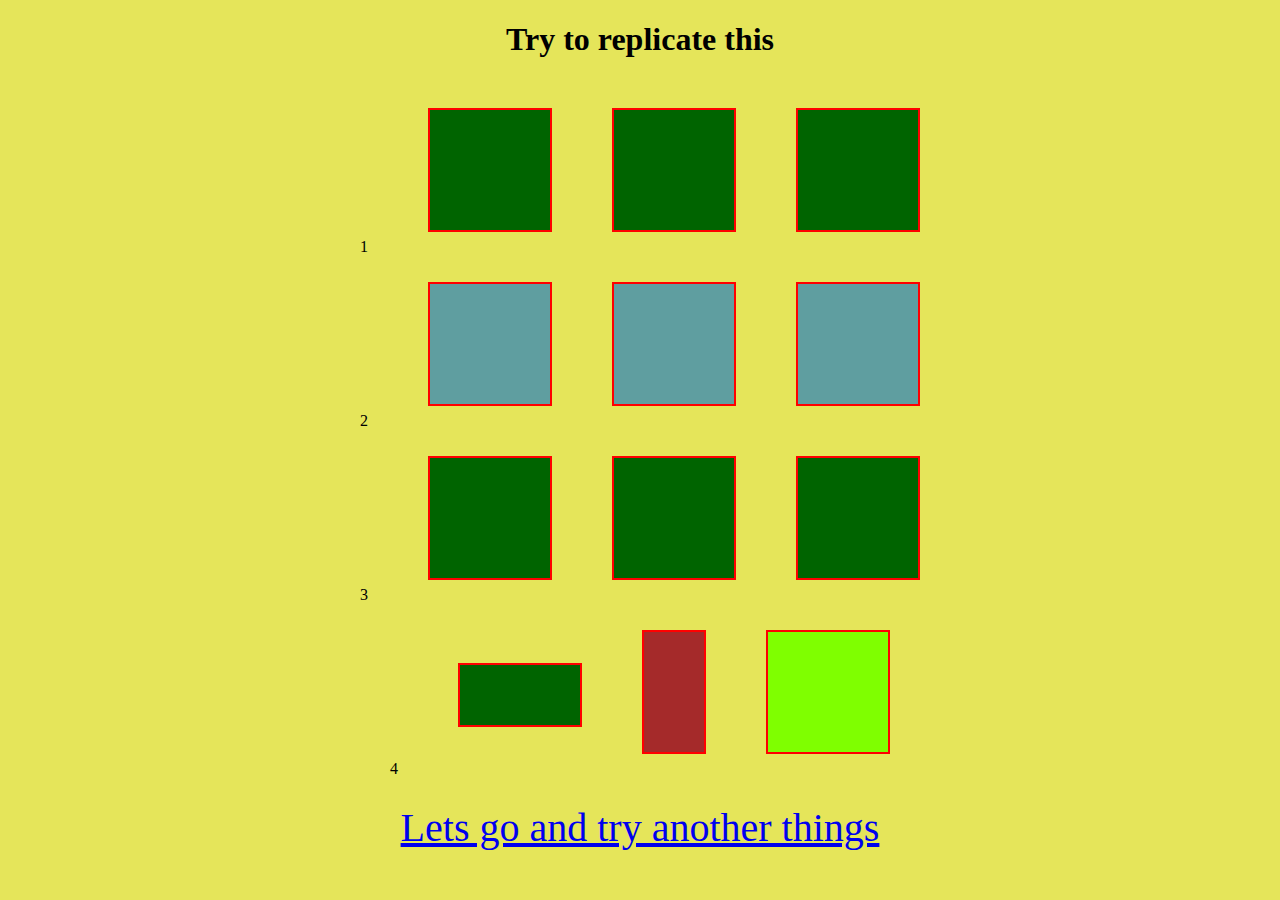
<file: index.html>
<!DOCTYPE html>
<html lang="en">
<head>
    <title>Document</title>
    <link rel="stylesheet" href="style.css">
</head>
<body>
      <h1>Try to replicate this</h1>
    <div class="parent">
        <div id="num1">1</div>
        <div class="box box-1" ></div>
        <div class="box box-1" ></div>
        <div class="box box-1" ></div>
    </div>
    <div class="parent">
        <div class="box1" id="num1">2</div>
        <div class="box  box-2" id="box-1"></div>
        <div class="box  box-2" id="box-2"></div>
        <div class="box  box-2" id="box-3"></div>
    </div>
    <div class="parent">
        <div class="box1 " id="num1">3</div>
        <div class="box box-3" id="box-1"></div>
        <div class="box box-3" id="box-2"></div>
        <div class="box box-3" id="box-3"></div>
    </div>
    <div class="parent">
        <div class="box1" id="num1">4</div>
        <div class="box box01" id="box-1"></div>
        <div class="box box02" id="box-2"></div>
        <div class="box box03" id="box-3"></div>
    </div>
    <a href="./index2.html">Lets go and try another things</a>
</body>
</html>
</file>
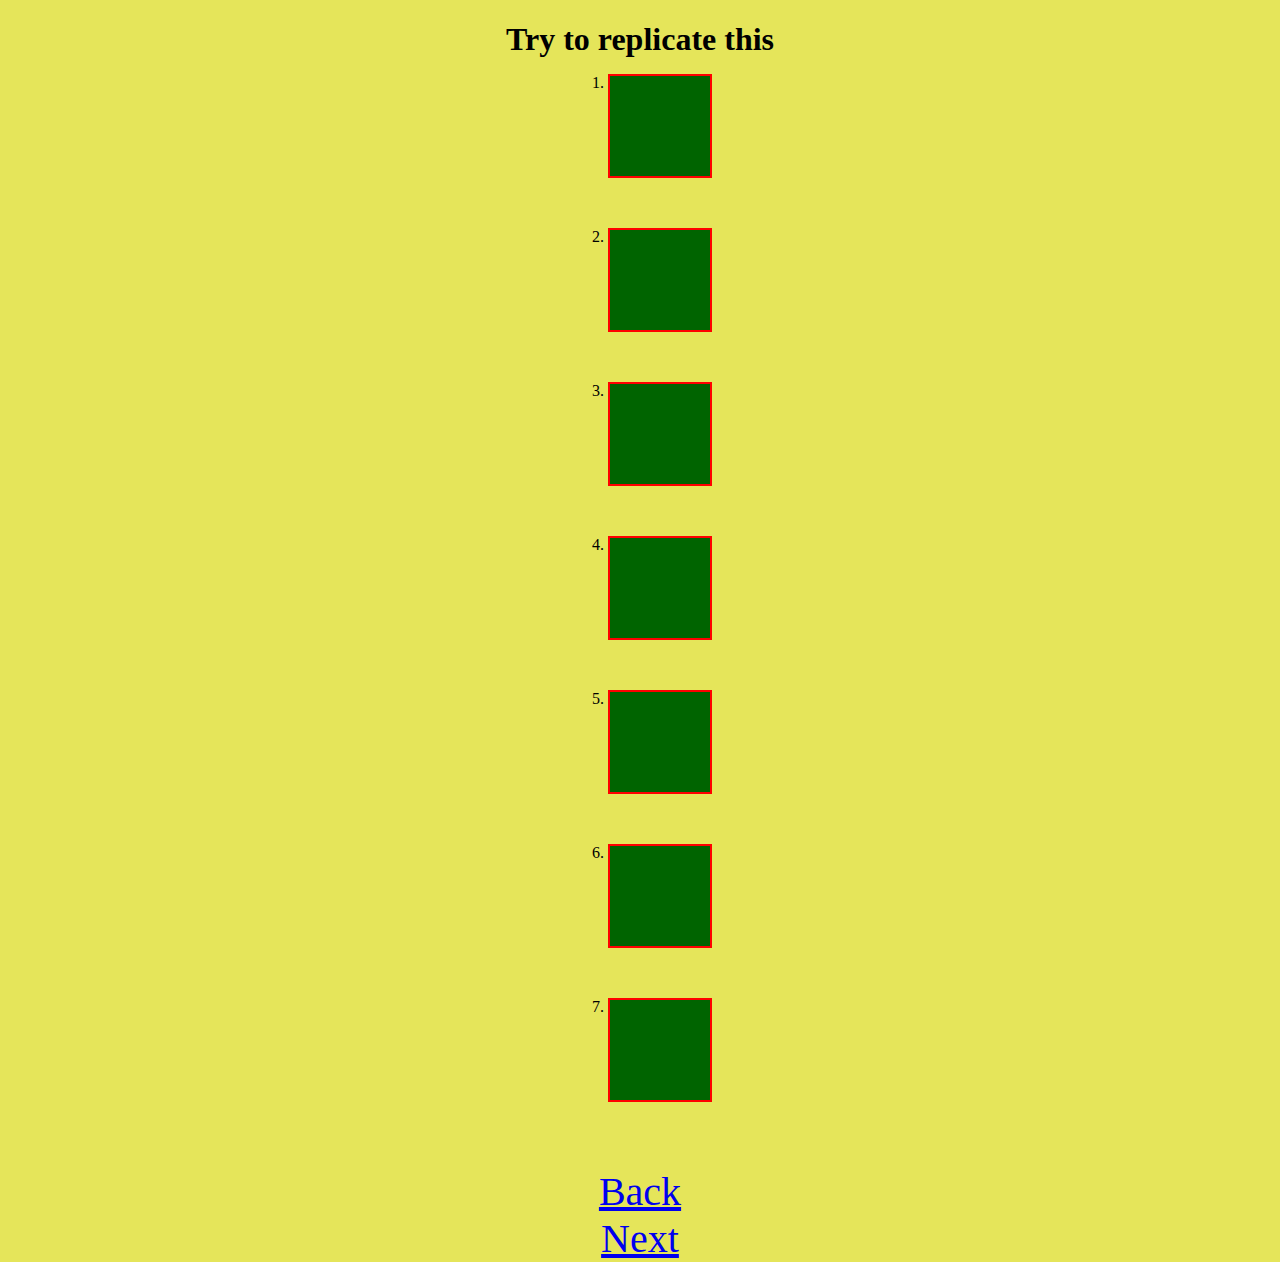
<file: index2.html>
<!DOCTYPE html>
<html lang="en">
<head>
    <title>Document</title>
    <link rel="stylesheet" href="style.css">
</head>
<body>
    <h1 class="page2text">Try to replicate this</h1>
    <div class="page2">
        <ol>
            <li><div class="boxp boxp"></div></li>
            <li><div class="boxp boxp2"></div></li>
            <li><div class="boxp boxp3"></div></li>
            <li><div class="boxp boxp4"></div></li>
            <li><div class="boxp boxp5"></div></li>
            <li><div class="boxp boxp6"></div></li>
            <li><div class="boxp boxp7"></div></li>
        </ol>
    </div>
    <a href="./index.html">Back</a>
    <a href="./index3.html">Next</a>
</body>
</html>
</file>
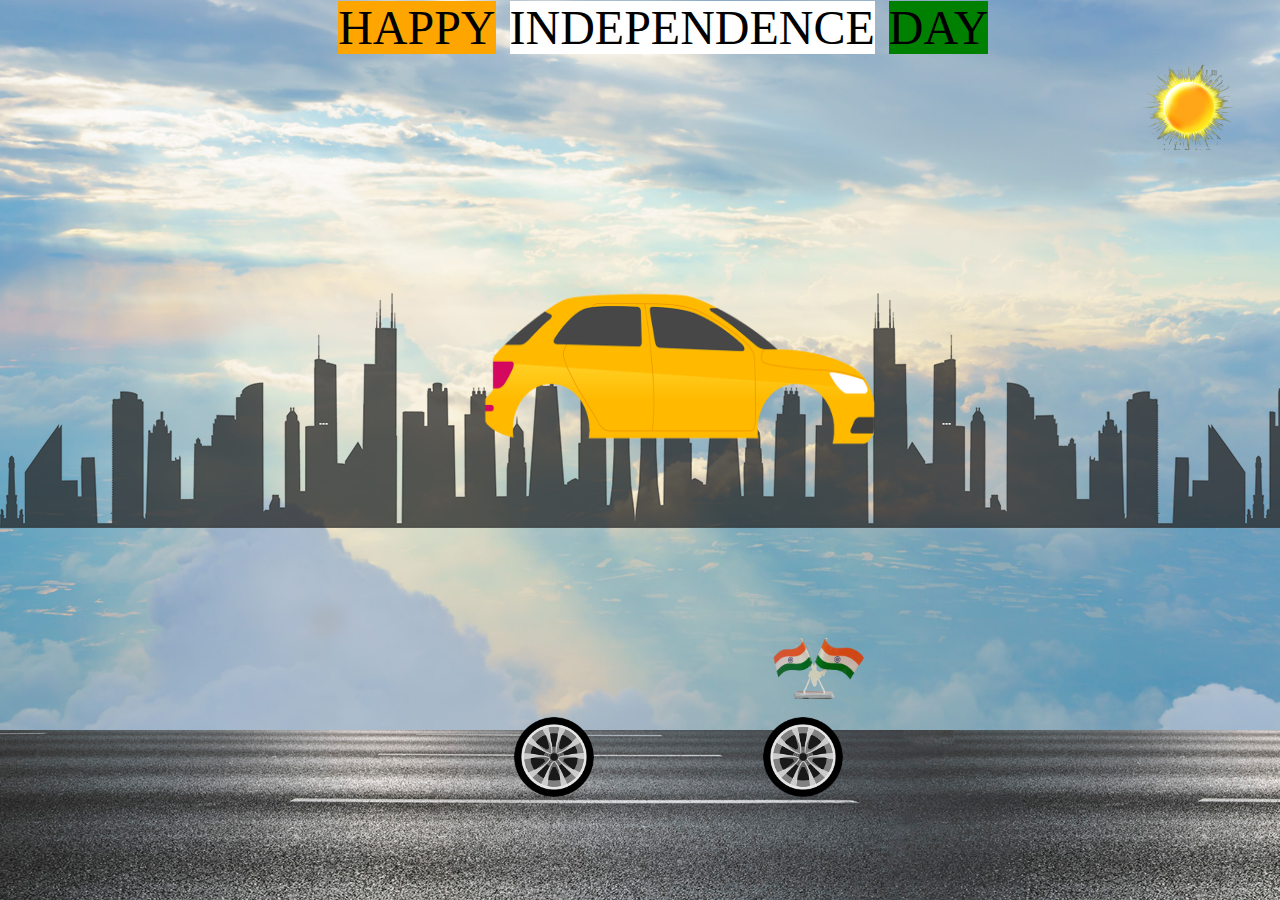
<file: index3.html>
<!DOCTYPE html>
<html lang="en">
<head>
    <title>Document</title>
    <link rel="stylesheet" href="style.css">
</head>
<body>
    <div class="text">
        <span class="text1">HAPPY</span>
        <span class="text2">INDEPENDENCE</span>
        <span class="text3">DAY</span>
    </div>
    <div class="sun">
        <img src="./sun1.png" alt="" width="170px">
    </div>
    <div class="container">
        <div class="road"></div>
        <div class="build"></div>
        <div class="car">
            <div class="flag">
                <img src="./fleg.png" alt="" width="100px">
            </div>
            <img src="./car.png" alt="" height="200" width="400px">
            <div class="wheel">
                <img src="./wheel.png" alt="" width="80px">
                <img src="./wheel.png" alt="" width="80px">
            </div>
        </div>
    </div>
</body>
</html>
</file>
<file: style.css>
body {
  background-color: rgb(229, 229, 90);
 margin: 0;
}
.parent {
  display: flex;
  justify-content: center;
  gap: 60px;
}
h1{
  display: flex;
  margin-bottom: 50px;
  justify-content: center;
}
.box {
  border: 2px solid red;
  height: 120px;
  width: 120px;
  background-color: darkgreen;
  margin-bottom: 50px;
}
#num1 {
  padding-top: 130px;
}
.box-1 {
  animation: box-1 4s linear infinite alternate;
}
@keyframes box-1 {
  0% {
    transform: skew(20deg);
  }
  100% {
    transform: skew(-20deg);
  }
}
.box-2 {
  background-color: cadetblue;
  animation: box-2 4s linear infinite alternate;
}
@keyframes box-2 {
  0% {
    transform: skewY(20deg);
  }
  100% {
    transform: skewY(-20deg);
  }
}
.box-3 {
  animation: box-3 4s linear infinite alternate;
}
@keyframes box-3 {
  100% {
    transform: rotate(360deg);
  }
}

.box01 {
  height: 60px;
  margin-top: 33px;
  animation: box01 4s linear infinite alternate;
}
@keyframes box01 {
  50% {
    transform: scaleY(2);
  }
  100% {
    transform: scaleY(1);
  }
}
.box02 {
  background-color: brown;
  width: 60px;
  animation: box02 4s linear infinite alternate;
}
@keyframes box02 {
  50% {
    transform: scalex(2);
  }
  100% {
    transform: scalex(1);
  }
}
.box03 {
  background-color: chartreuse;
  animation: box03 4s linear infinite alternate;
}
@keyframes box03 {
  0% {
    transform: rotate(360deg);
  }
}
a{
  display: flex;
  justify-content: center;
  font-size: 2.5rem;
}
/* page2  */
.page2 {
  display: flex;
  justify-content: center; 
}
.boxp{
    border: 2px solid red;
    height: 100px;
    width: 100px;
    background-color: darkgreen;
    margin-bottom: 50px;
  }
 .boxp{
         transition: all 4s linear;
  }
.boxp:hover {
  width: 300px;
}
.boxp2{
  transition: all 4s linear;

}
.boxp2:hover {
  width: 300px;
  height: 300px;
}
.page2text{
  margin-bottom: 0;
}
 /* page3  */
 .text{
  position: absolute;
  top: 0;
  right: 22%;
  z-index: 5;
}             
.text span{
  font-size: 3rem;
  margin-right: 10px;
}                     
.text1{
  background-color: orange;
} 
.text2{
  background-color: white;
}
.text3{
  background-color: green;
}
.container{
  background-image: url(./sky.jpg);
  height: 100vh;
  width: 100%;
  background-position: center;
  background-repeat: no-repeat;
  background-size: cover;
  position: relative;
  overflow-x: hidden;
}
.road{
  height: 220px;
  width: 500%;
  background-image: url(./road.jpg);
  background-size: contain;
  display: block;
  position: absolute;
  left: 0;
  bottom: -50px;
  right: 0;
  z-index: 1;
  background-repeat: repeat-x;
  animation: road 25s linear infinite;

}
.sun{
  position: absolute;
  right: 10px;
  top: 50px;
  z-index: 9;
  animation: sun 40s linear infinite
}
@keyframes sun{
  100%{
      transform: translateX(-1000px);
  }
}
@keyframes road{
  100%{
      transform: translateX(-3400px);
  }
}
.build{
  height: 60vh;
  background-image: url(./city.png);
  width:500%;
  display: block;
  position: absolute;
  right: 0;
  left: 0;
  bottom:82px;
  background-repeat: repeat-x;
  z-index: 4;
  animation: build 20s linear infinite ;
}
@keyframes build{
  100%{
      transform: translateX(-2000px);
  }
}
.car{
  position: absolute;
  right: 400px;
  top: 280px;
  z-index:99;
  bottom: 0;
  animation: car 2s linear infinite alternate;
}
@keyframes car{
  to{
    transform: translateY(15px);
  }
  from{
    transform: translateY(0);
  }
}
.wheel{
  position: absolute;
  bottom: 99px;
  left: 34px;
  width: 600px;
}
@keyframes wheel {
  100%{
    transform: rotate(360deg);
  }
}
.wheel img{
  animation: wheel .3s linear infinite;
  margin-right: 165px;
}
.flag{
  position: absolute;
  bottom: 195px;
  left: 288px;
 }
</file>
